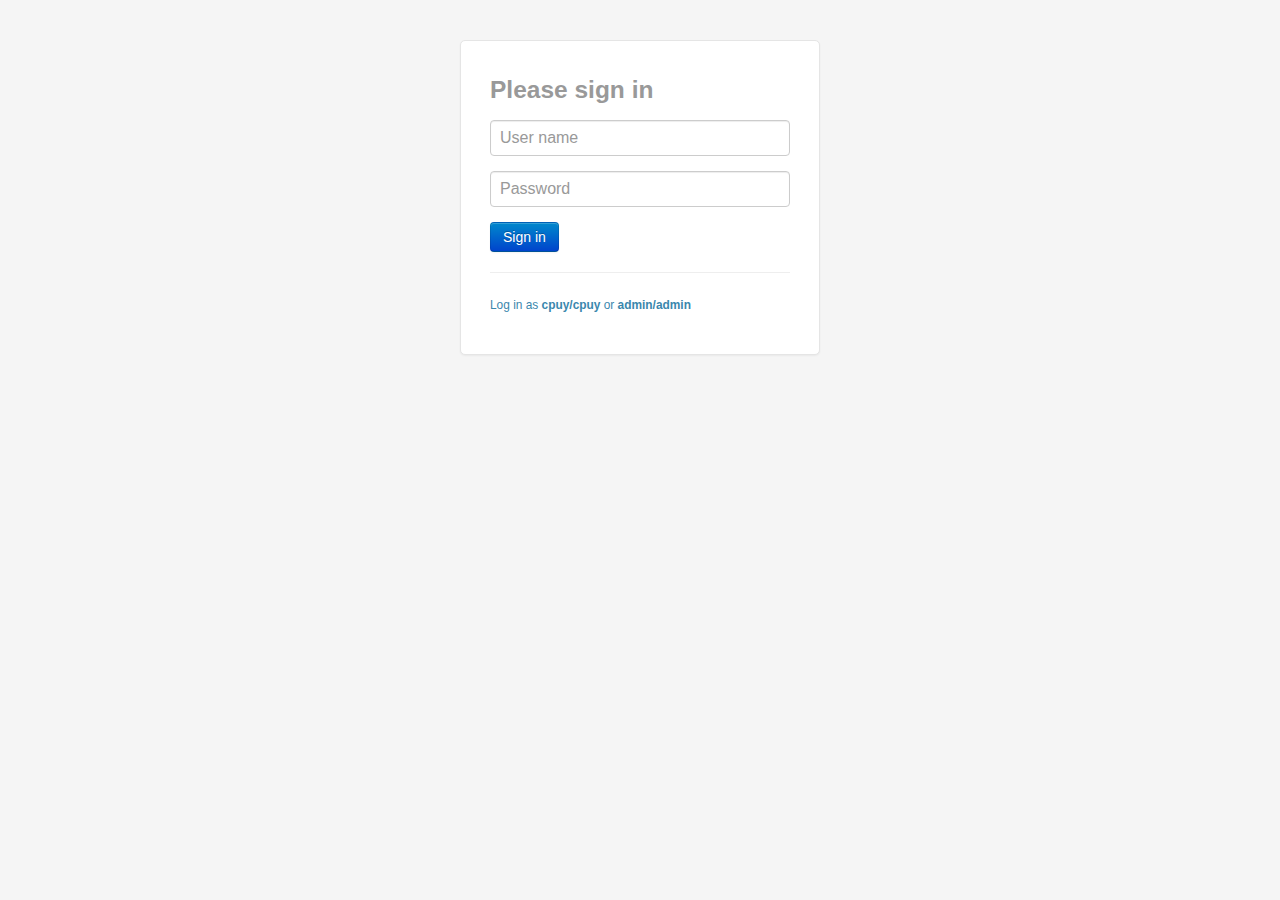
<file: src/main/resources/static/login.html>
<!DOCTYPE html>
<html lang="en">
<head>
    <meta charset="utf-8">
    <title>Sign in &middot; ENTHEL POC</title>
    <link href="assets/lib/bootstrap/css/bootstrap.css" rel="stylesheet">
    <link href="assets/common/login.css" rel="stylesheet">
</head>
<body>

<div class="container">
    <div data-bind="visible: showErrorMessage" class="alert alert-error">
        Invalid username/password.
    </div>
    <form class="form-signin" method="post" action="login.html">
        <h3 class="muted form-signin-heading">Please sign in</h3>
        <input type="text" class="input-block-level" placeholder="User name" name="username">
        <input type="password" class="input-block-level" placeholder="Password" name="password">
        <button class="btn btn-primary" type="submit">Sign in</button>
        <hr>
        <p class="text-info"><small>Log in as <strong>cpuy/cpuy</strong> or <strong>admin/admin</strong><br></small></p>
    </form>
</div><!-- /container -->

<script src="assets/lib/knockout/knockout.js"></script>

<script type="text/javascript">
    ko.applyBindings({
        showErrorMessage : ko.computed(function() {
            var query = window.location.search;
            return query ? (query.indexOf('error') != -1) : false;
        })
    });
</script>

</body>
</html>
</file>
<file: src/main/resources/static/assets/common/login.css>
body {
  padding-top: 40px;
  padding-bottom: 40px;
  background-color: #f5f5f5;
}

.alert {
  max-width: 300px;
  padding: 19px 29px 29px;
  margin: 0 auto 20px;
}

.form-signin {
  max-width: 300px;
  padding: 19px 29px 29px;
  margin: 0 auto 20px;
  background-color: #fff;
  border: 1px solid #e5e5e5;
  -webkit-border-radius: 5px;
  -moz-border-radius: 5px;
  border-radius: 5px;
  -webkit-box-shadow: 0 1px 2px rgba(0, 0, 0, .05);
  -moz-box-shadow: 0 1px 2px rgba(0, 0, 0, .05);
  box-shadow: 0 1px 2px rgba(0, 0, 0, .05);
}

.form-signin .form-signin-heading,.form-signin .checkbox {
  margin-bottom: 10px;
}

.form-signin input[type="text"],.form-signin input[type="password"] {
  font-size: 16px;
  height: auto;
  margin-bottom: 15px;
  padding: 7px 9px;
}
</file>
